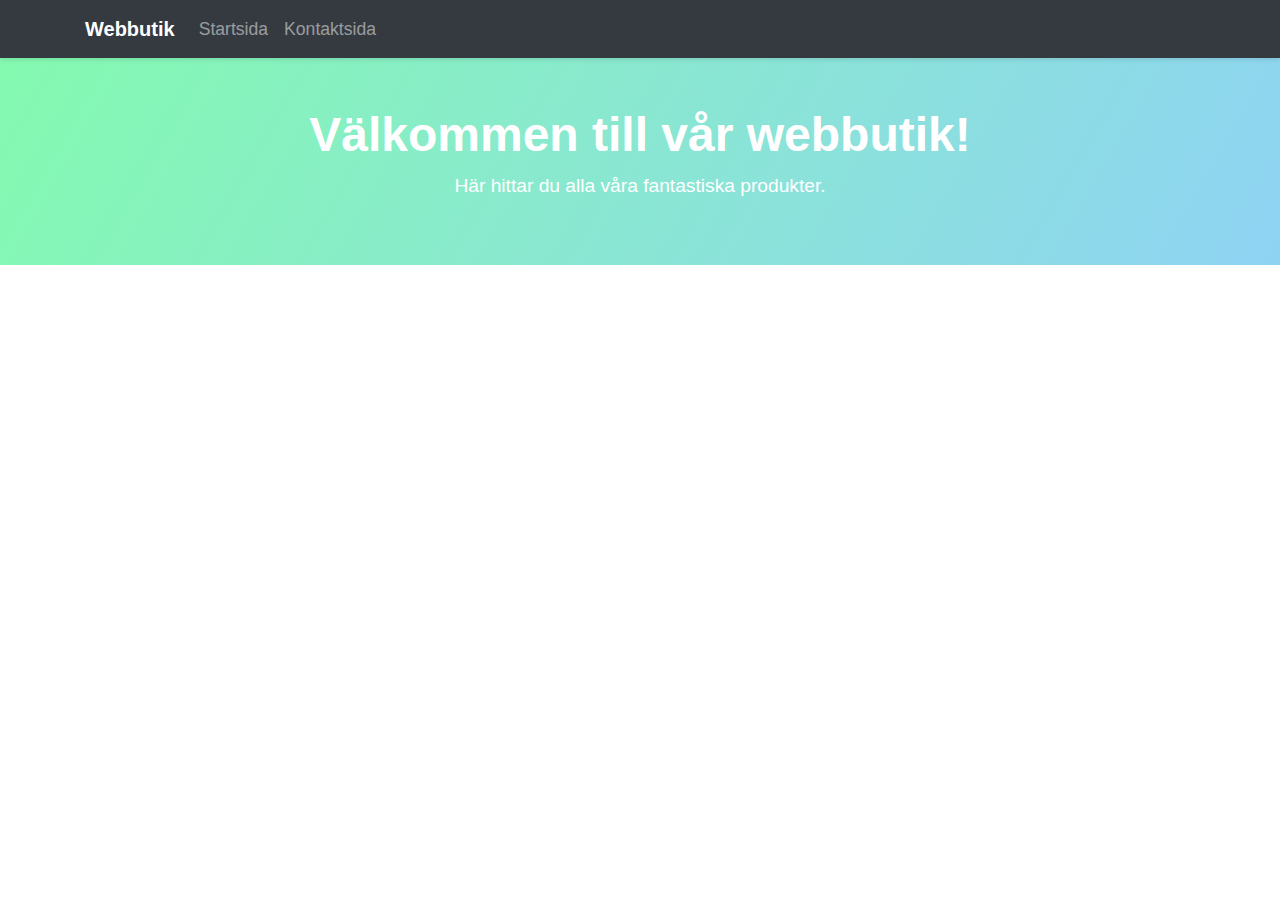
<file: index.html>
<!DOCTYPE html>
<html lang="en">
<head>
  <meta charset="UTF-8">
  <meta name="viewport" content="width=device-width, initial-scale=1.0">
  <title>Webbutik</title>
  <link rel="stylesheet" href="styles.css">
  <!-- Bootstrap CSS -->
  <link rel="stylesheet" href="https://maxcdn.bootstrapcdn.com/bootstrap/4.5.2/css/bootstrap.min.css">
</head>
<body>
    <!-- Navigation bar -->
<nav class="navbar navbar-expand-lg navbar-dark bg-dark">
    <div class="container">
      <a class="navbar-brand" href="#">Webbutik</a>
      <button class="navbar-toggler" type="button" data-bs-toggle="collapse" data-bs-target="#navbarNav" aria-controls="navbarNav" aria-expanded="false" aria-label="Toggle navigation">
        <span class="navbar-toggler-icon"></span>
      </button>
      <div class="collapse navbar-collapse" id="navbarNav">
        <ul class="navbar-nav">
          <li class="nav-item">
            <a class="nav-link" href="#">Startsida</a>
          </li>
          <li class="nav-item">
            <a class="nav-link" href="#">Kontaktsida</a>
          </li>
        </ul>
      </div>
    </div>
  </nav>
  
    


  <!-- Header -->
  <header class="bg-primary text-white text-center py-5">
    <h1>Välkommen till vår webbutik!</h1>
    <p>Här hittar du alla våra fantastiska produkter.</p>
  </header>

  <!-- Product list container -->
  <main class="container my-5">
    <div class="row" id="product-list">
      <!-- Add product cards here -->
    </div>
  </main>

  <!-- Bootstrap JS -->
  <script src="https://code.jquery.com/jquery-3.5.1.slim.min.js"></script>
    <script src="https://cdn.jsdelivr.net/npm/@popperjs/core@2.9.3/dist/umd/popper.min.js"></script>
    <script src="https://maxcdn.bootstrapcdn.com/bootstrap/4.5.2/js/bootstrap.min.js"></script>
    <script src="script.js"></script>
</body>
</html>
</file>
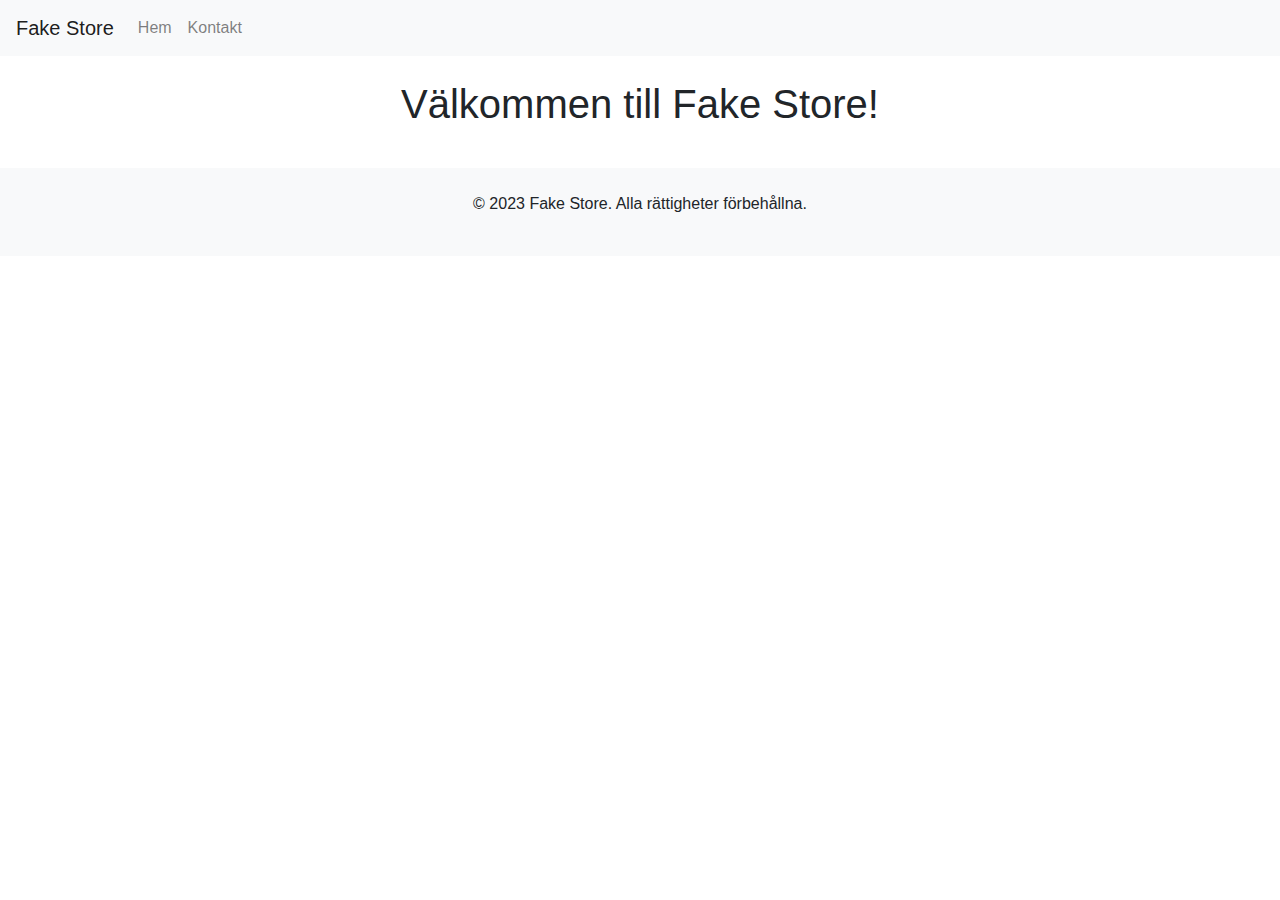
<file: ECommerce/index.html>
<!DOCTYPE html>
<html lang="sv">
<head>
    <meta charset="UTF-8">
    <meta name="viewport" content="width=device-width, initial-scale=1.0">
    <title>Fake Store</title>
    <link rel="stylesheet" href="https://maxcdn.bootstrapcdn.com/bootstrap/4.5.2/css/bootstrap.min.css">
    <link rel="stylesheet" href="style.css">
</head>
<body>
    <header>
        <nav class="navbar navbar-expand-lg navbar-light bg-light">
            <a class="navbar-brand" href="index.html">Fake Store</a>
            <button class="navbar-toggler" type="button" data-toggle="collapse" data-target="#navbarNav" aria-controls="navbarNav" aria-expanded="false" aria-label="Toggle navigation">
                <span class="navbar-toggler-icon"></span>
            </button>
            <div class="collapse navbar-collapse" id="navbarNav">
                <ul class="navbar-nav">
                    <li class="nav-item">
                        <a class="nav-link" href="index.html">Hem</a>
                    </li>
                    <li class="nav-item">
                        <a class="nav-link" href="contact.html">Kontakt</a>
                    </li>
                </ul>
            </div>
        </nav>
    </header>
    <main>
        <div class="container">
            <h1 class="text-center my-4">Välkommen till Fake Store!</h1>
            <div id="product-list" class="row">
                <!-- Här kommer produktlistan att visas med hjälp av JavaScript -->
            </div>
        </div>
    </main>
    <footer class="text-center py-4 bg-light">
        <p>&copy; 2023 Fake Store. Alla rättigheter förbehållna.</p>
    </footer>
    <script src="https://code.jquery.com/jquery-3.5.1.slim.min.js"></script>
    <script src="https://cdn.jsdelivr.net/npm/@popperjs/core@2.9.3/dist/umd/popper.min.js"></script>
    <script src="https://maxcdn.bootstrapcdn.com/bootstrap/4.5.2/js/bootstrap.min.js"></script>
    <script src="script.js"></script>
</body>
</html>
</file>
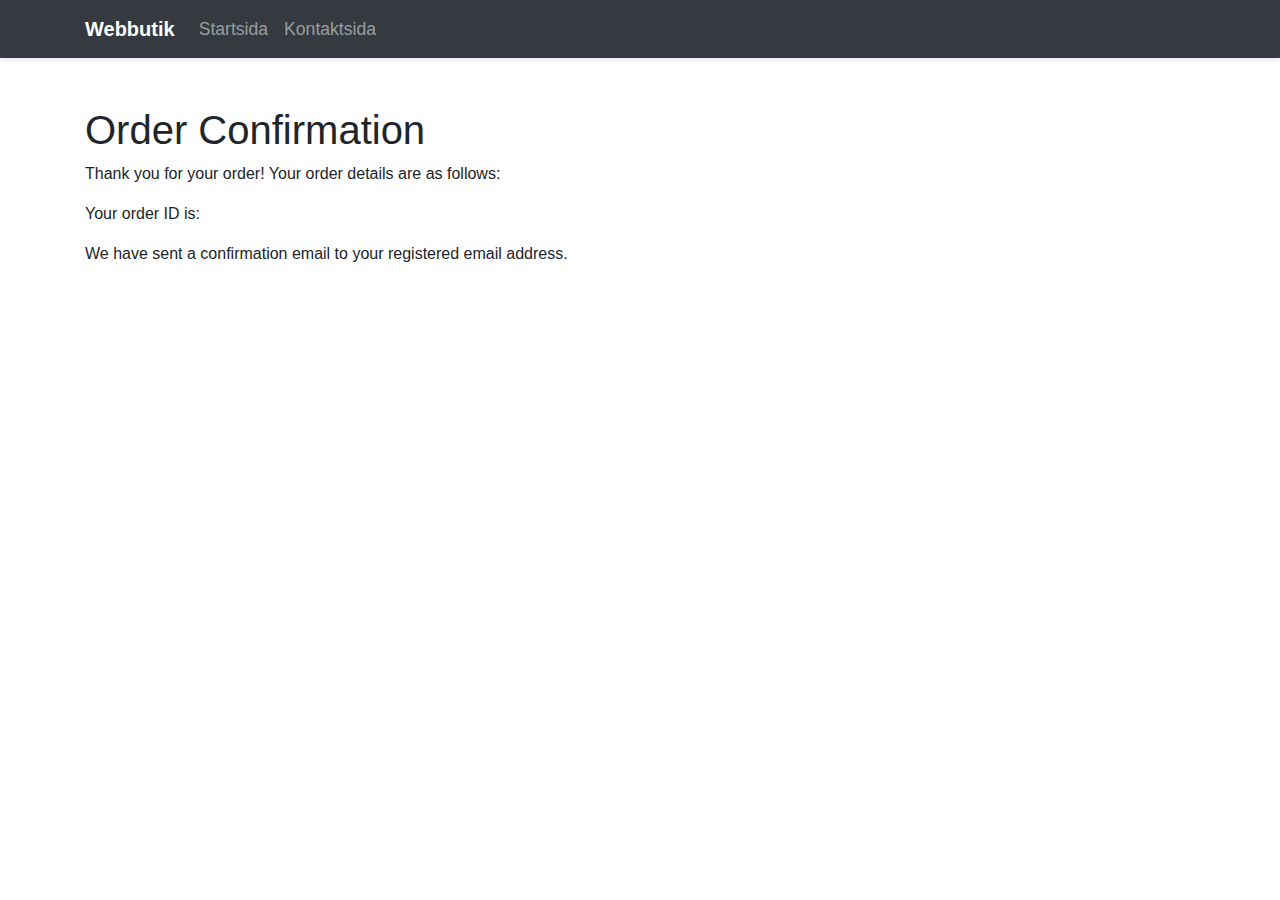
<file: confirmation.html>
<!DOCTYPE html>
<html lang="en">
<head>
  <meta charset="UTF-8">
  <meta name="viewport" content="width=device-width, initial-scale=1.0">
  <title>Order Confirmation</title>
  <!-- Bootstrap CSS -->
  <link rel="stylesheet" href="https://maxcdn.bootstrapcdn.com/bootstrap/4.5.2/css/bootstrap.min.css">
  <link rel="stylesheet" href="styles.css">
</head>
<body>
    <nav class="navbar navbar-expand-lg navbar-dark bg-dark">
        <div class="container">
          <a class="navbar-brand" href="#">Webbutik</a>
          <button class="navbar-toggler" type="button" data-bs-toggle="collapse" data-bs-target="#navbarNav" aria-controls="navbarNav" aria-expanded="false" aria-label="Toggle navigation">
            <span class="navbar-toggler-icon"></span>
          </button>
          <div class="collapse navbar-collapse" id="navbarNav">
            <ul class="navbar-nav">
              <li class="nav-item">
                <a class="nav-link" href="#">Startsida</a>
              </li>
              <li class="nav-item">
                <a class="nav-link" href="#">Kontaktsida</a>
              </li>
            </ul>
          </div>
        </div>
      </nav>
 

      <main class="container my-5">
        <h1>Order Confirmation</h1>
        <p>Thank you for your order! Your order details are as follows:</p>
        <div id="confirmationDetails">
          <!-- Order details will be added here by JavaScript -->
        </div>
        <p>Your order ID is: <strong id="orderID"></strong></p>
        <p>We have sent a confirmation email to your registered email address.</p>
      </main>

  <!--JavaScript -->
  
    
  
  <script src="https://code.jquery.com/jquery-3.5.1.slim.min.js"></script>
    <script src="https://cdn.jsdelivr.net/npm/@popperjs/core@2.9.3/dist/umd/popper.min.js"></script>
    <script src="https://maxcdn.bootstrapcdn.com/bootstrap/4.5.2/js/bootstrap.min.js"></script>
    <script src="script.js"></script>
</body>
</html>
</file>
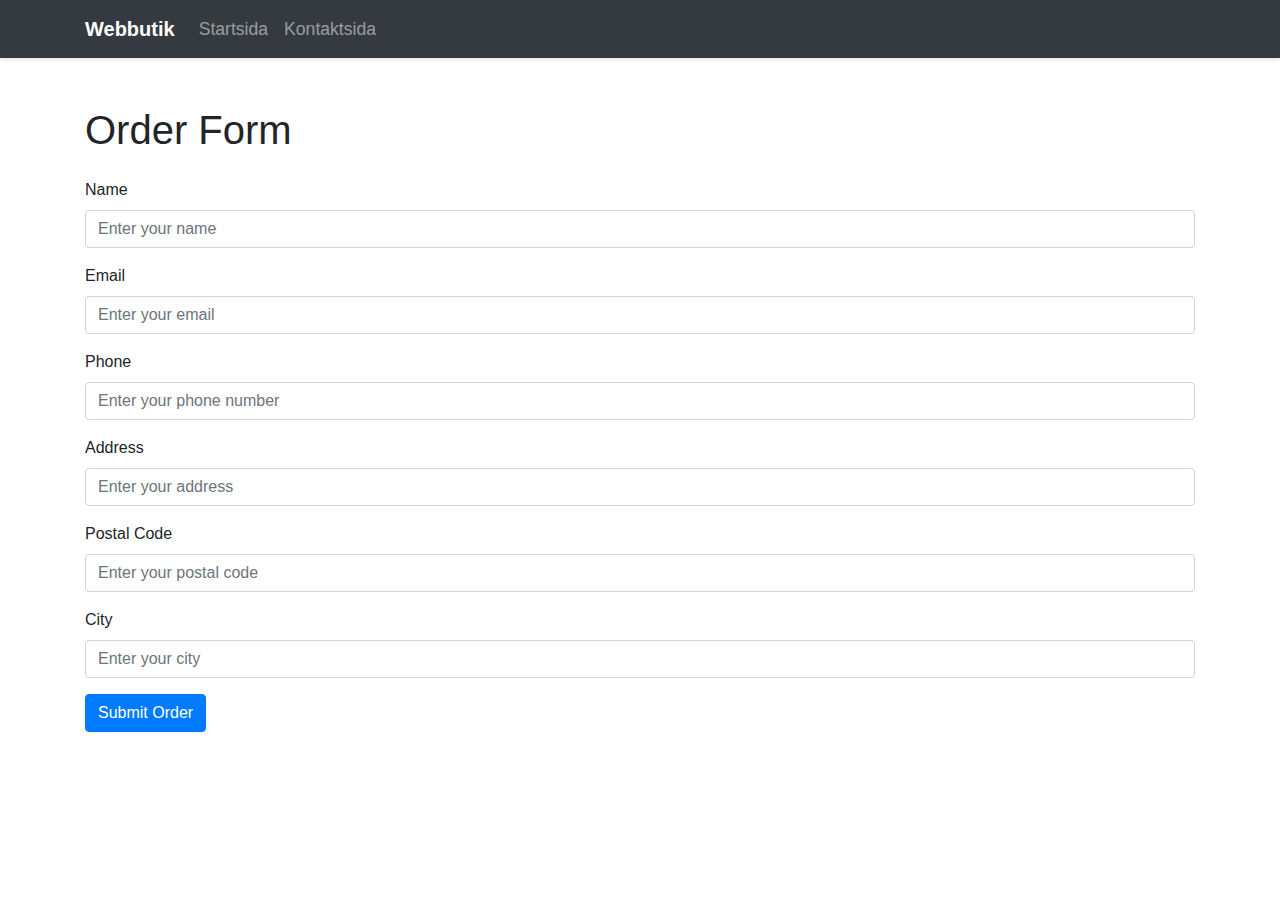
<file: order.html>
<!DOCTYPE html>
<html lang="en">
<head>
  <meta charset="UTF-8">
  <meta name="viewport" content="width=device-width, initial-scale=1.0">
  <title>Order</title>
  <!-- Bootstrap CSS -->
  <link rel="stylesheet" href="https://maxcdn.bootstrapcdn.com/bootstrap/4.5.2/css/bootstrap.min.css">
  <!-- Custom CSS -->
  <link rel="stylesheet" href="styles.css">
</head>
<body>
  <!-- Navigation bar -->
  <nav class="navbar navbar-expand-lg navbar-dark bg-dark">
    <div class="container">
      <a class="navbar-brand" href="#">Webbutik</a>
      <button class="navbar-toggler" type="button" data-bs-toggle="collapse" data-bs-target="#navbarNav" aria-controls="navbarNav" aria-expanded="false" aria-label="Toggle navigation">
        <span class="navbar-toggler-icon"></span>
      </button>
      <div class="collapse navbar-collapse" id="navbarNav">
        <ul class="navbar-nav">
          <li class="nav-item">
            <a class="nav-link" href="#">Startsida</a>
          </li>
          <li class="nav-item">
            <a class="nav-link" href="#">Kontaktsida</a>
          </li>
        </ul>
      </div>
    </div>
  </nav>

  <main class="container my-5">
    <h1 class="mb-4">Order Form</h1>
    <form id="orderForm">
      <div class="mb-3">
        <label for="name" class="form-label">Name</label>
        <input type="text" class="form-control" id="name" placeholder="Enter your name" required='required' >
      </div>
      <div class="mb-3">
        <label for="email" class="form-label">Email</label>
        <input type="email" class="form-control" id="email" placeholder="Enter your email" required='required' >
      </div>
      <div class="mb-3">
        <label for="phone" class="form-label">Phone</label>
        <input type="text" class="form-control" id="phone" placeholder="Enter your phone number" required='required'>
      </div>
      <div class="mb-3">
        <label for="address" class="form-label">Address</label>
        <input type="text" class="form-control" id="address" placeholder="Enter your address" required='required'>
      </div>
      <div class="mb-3">
        <label for="postalCode" class="form-label">Postal Code</label>
        <input type="text" class="form-control" id="postalCode" placeholder="Enter your postal code" required='required'>
      </div>
      <div class="mb-3">
        <label for="city" class="form-label">City</label>
        <input type="text" class="form-control" id="city" placeholder="Enter your city" required='required'>
      </div>
      <button type="submit" class="btn btn-primary">Submit Order</button>
    </form>
  </main>


  <!-- JavaScript -->
  
  <script>
    document.getElementById("orderForm").addEventListener("submit", function (event) {
      event.preventDefault();
      window.location.href = "confirmation.html";
    });
    </script>
    <script src="script.js"></script>
</body>
</html>
</file>
<file: styles.css>
body {
    font-family: Arial, sans-serif;
  }
  
  header {
    background-image: linear-gradient(120deg, #84fab0 0%, #8fd3f4 100%);
  }
  
  header h1 {
    font-size: 3rem;
    font-weight: bold;
    margin-bottom: 0.5rem;
  }
  
  header p {
    font-size: 1.2rem;
  }
  
  /* Product cards */
  .card {
    border: none;
    box-shadow: 0 4px 6px rgba(0, 0, 0, 0.1);
    transition: all 0.3s;
  }
  
  .card:hover {
    box-shadow: 0 10px 20px rgba(0, 0, 0, 0.2);
    transform: translateY(-2px);
  }
  
  .card img {
    max-height: 200px;
    max-width: 100%;
    object-fit: contain;
  }
  .card-img-top {
    max-height: 200px;
    max-width: 100%;
    object-fit: contain; /* Resizes the image to fit within the dimensions while maintaining its aspect ratio */
  }
  

  /* Navbar */
.navbar {
    box-shadow: 0 2px 4px rgba(0, 0, 0, 0.1);
  }
  
  .navbar-brand {
    font-weight: bold;
  }
  
  .navbar-nav .nav-link {
    font-size: 1.1rem;
    transition: color 0.3s;
  }
  
  .navbar-nav .nav-link:hover {
    color: rgba(255, 255, 255, 0.7);
  }
</file>
<file: ECommerce/style.css>
body {
    font-family: 'Arial', sans-serif;
}

header {
    margin-bottom: 1rem;
}

footer {
    margin-top: 1rem;
}

.card {
    margin-bottom: 1.5rem;
}
</file>
